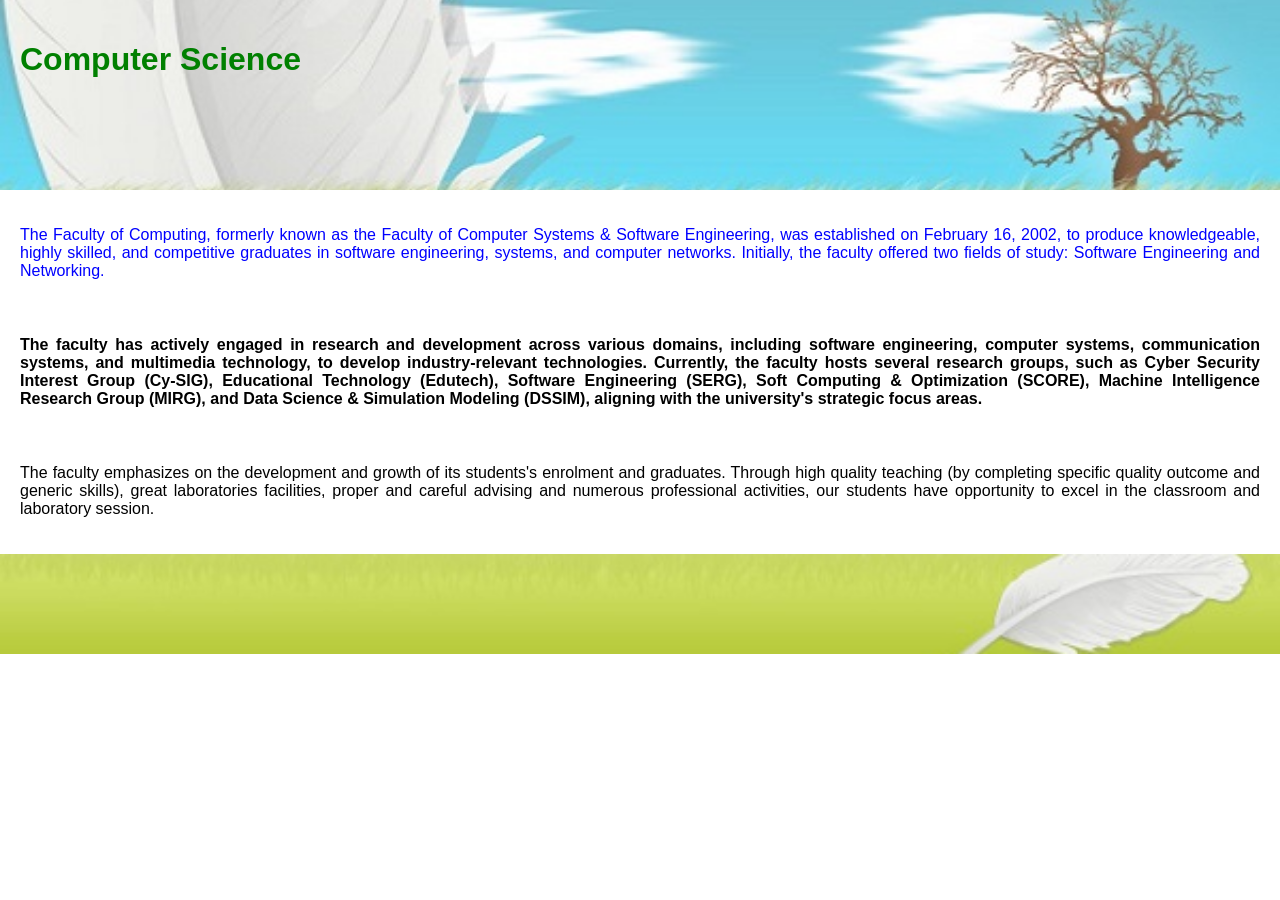
<file: index.html>
<!DOCTYPE html>
<html>

<head>
    <meta charset="UTF-8">
    <meta name="description" content="Lab 2b Question 1">
    <meta name="keywords" content="HTML FK">
    <meta name="author" content="Nafisah">
    <title>Lab 2b Question 1</title>

	<link rel="stylesheet" href="lab2bquest2.css">

</head>

<body>

    <header>
        <h1>Computer Science</h1>
    </header>

    

 
        <p class="blue-text">The Faculty of Computing, formerly known as the Faculty of Computer Systems & Software Engineering, was established on February 16, 2002, to produce knowledgeable, highly skilled, and competitive graduates in software engineering, systems, and computer networks. Initially, the faculty offered two fields of study: Software Engineering and Networking.</p>
<p><b>The faculty has actively engaged in research and development across various domains, including software engineering, computer systems, communication systems, and multimedia technology, to develop industry-relevant technologies. Currently, the faculty hosts several research groups, such as Cyber Security Interest Group (Cy-SIG), Educational Technology (Edutech), Software Engineering (SERG), Soft Computing & Optimization (SCORE), Machine Intelligence Research Group (MIRG), and Data Science & Simulation Modeling (DSSIM), aligning with the university's strategic focus areas.</b></p>
<p>The faculty emphasizes on the development and growth of its students's enrolment and graduates. Through high quality teaching (by completing specific quality outcome and generic skills), great laboratories facilities, proper and careful advising and numerous professional activities, our students have opportunity to excel in the classroom and laboratory session.</p>

 <footer></footer>
</body>
</html>
</file>
<file: lab2bquest2.css>
body {
        margin: 0;
        font-family: Arial, sans-serif;
    }

    header {
        background-image: url("bg-header.jpg");
        background-size: cover;
        background-position: center;
        height: 150px;
		padding: 20px;
    }

    h1 {
		text-align: left;
        color: green;
        font-family: Verdana, sans-serif;
		
		
    }

    p {
        padding: 20px;
        text-align: justify;
    }
	
	.blue-text {
    color: blue;
	}

    footer {
        background-image: url("bg-footer.jpg");
        background-size: cover;
        background-position: center;
        height: 100px;
    }
</file>
